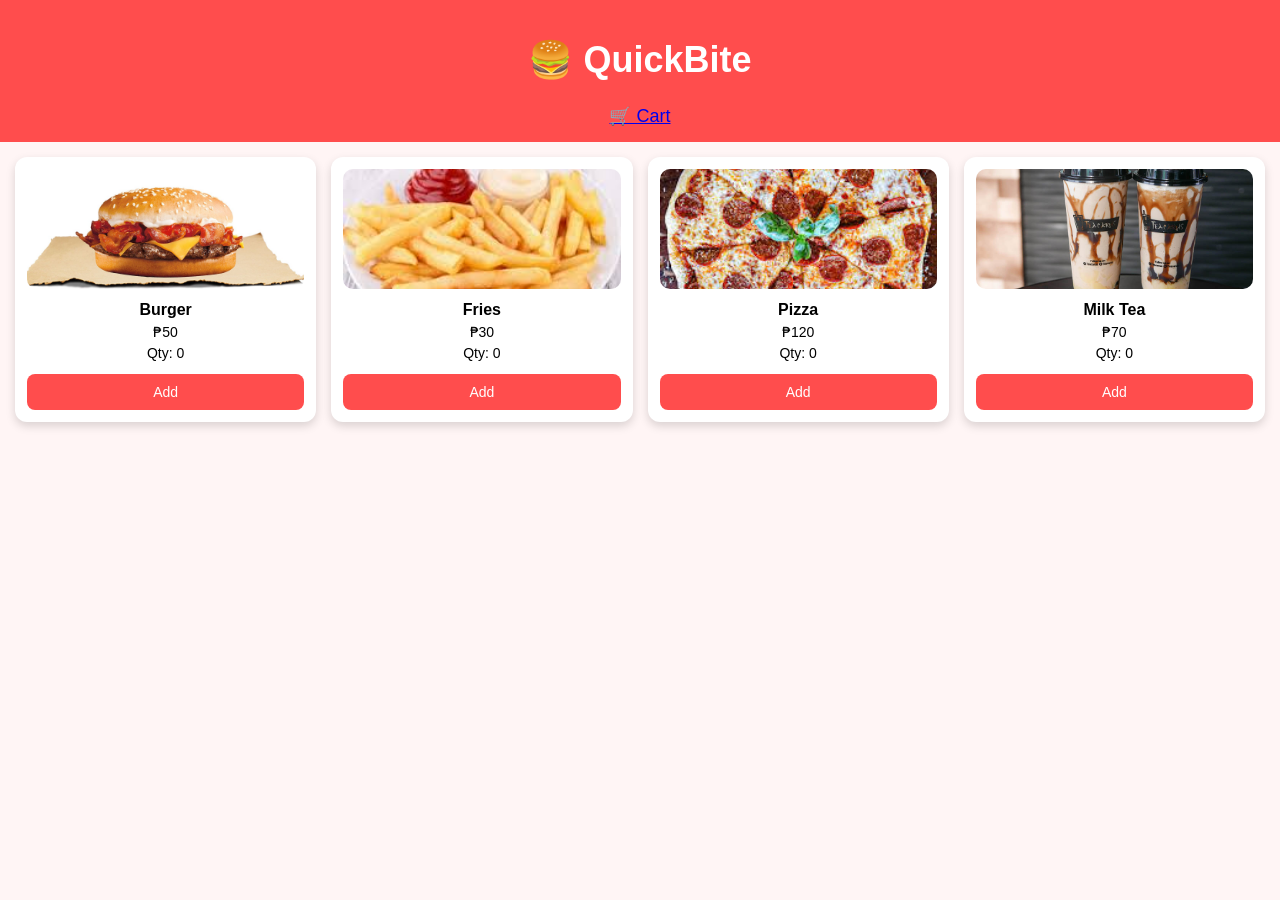
<file: index.html>
<!DOCTYPE html>
<html>
<head>
    <meta charset="UTF-8">
    <title>QuickBite</title>
    <link rel="stylesheet" href="style.css">
</head>
<body>

<header>
    <h1>🍔 QuickBite</h1>
    <a href="cart.html">🛒 Cart</a>
</header>

<div class="menu">

    <div class="item">
        <img src="burger.jpg">
        <h3>Burger</h3>
        <p>₱50</p>
        <p>Qty: <span id="Burger">0</span></p>
        <button onclick="addToCart('Burger',50,'Burger')">Add</button>
    </div>

    <div class="item">
        <img src="fries.jpg">
        <h3>Fries</h3>
        <p>₱30</p>
        <p>Qty: <span id="Fries">0</span></p>
        <button onclick="addToCart('Fries',30,'Fries')">Add</button>
    </div>

    <div class="item">
        <img src="pizza.jpg">
        <h3>Pizza</h3>
        <p>₱120</p>
        <p>Qty: <span id="Pizza">0</span></p>
        <button onclick="addToCart('Pizza',120,'Pizza')">Add</button>
    </div>

    <div class="item">
        <img src="milk tea.jpg">
        <h3>Milk Tea</h3>
        <p>₱70</p>
        <p>Qty: <span id="Milk Tea">0</span></p>
        <button onclick="addToCart('Milk Tea',70,'Milk Tea')">Add</button>
    </div>

</div>

<script src="script.js"></script>
</body>
</html>
</file>
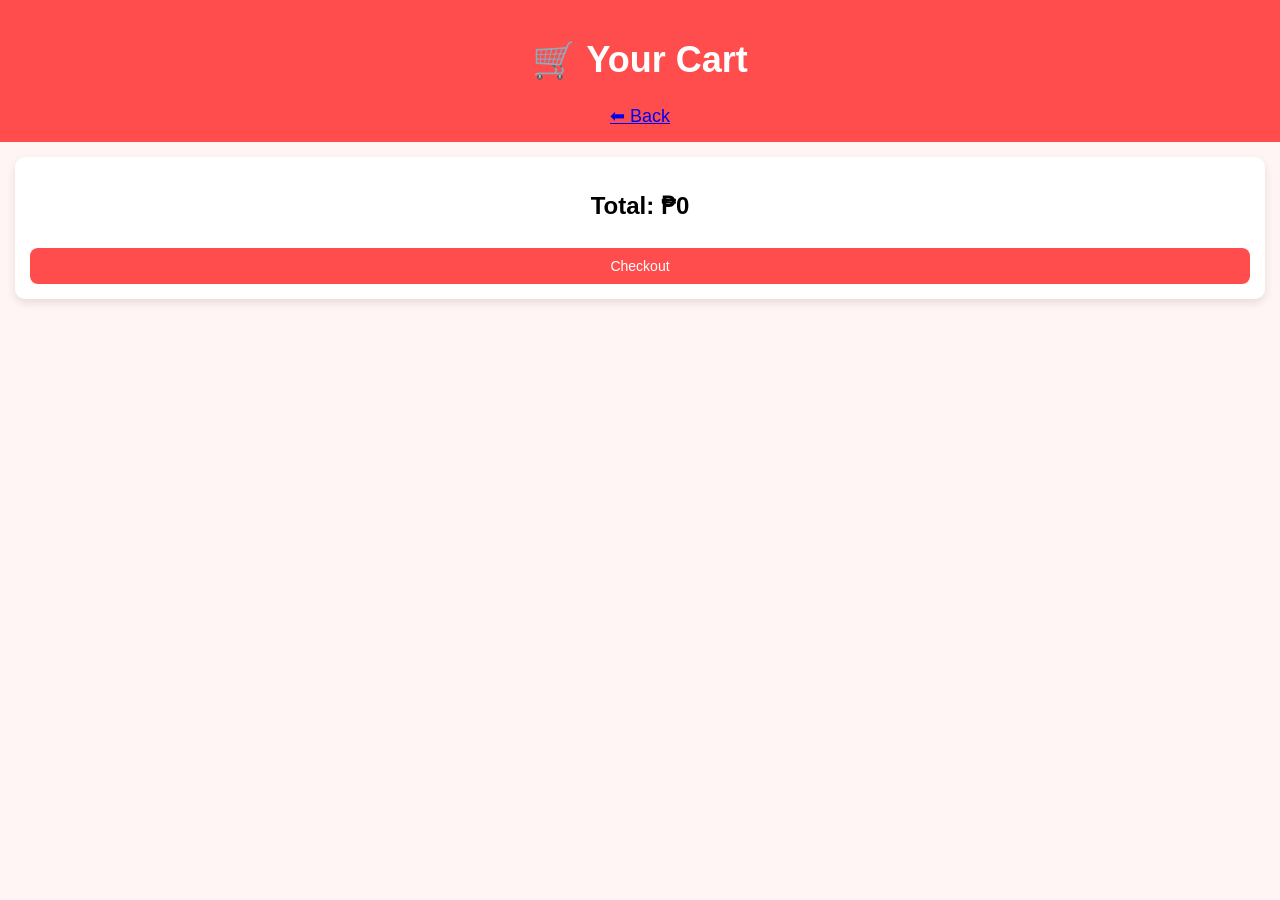
<file: cart.html>
<!DOCTYPE html>
<html>
<head>
    <meta charset="UTF-8">
    <title>Cart</title>
    <link rel="stylesheet" href="style.css">
</head>
<body>

<header>
    <h1>🛒 Your Cart</h1>
    <a href="index.html">⬅ Back</a>
</header>

<div class="cart-box">
    <ul id="cart"></ul>
    <h2>Total: ₱<span id="total">0</span></h2>
    <button onclick="checkout()">Checkout</button>
</div>

<script src="script.js"></script>
</body>
</html>
</file>
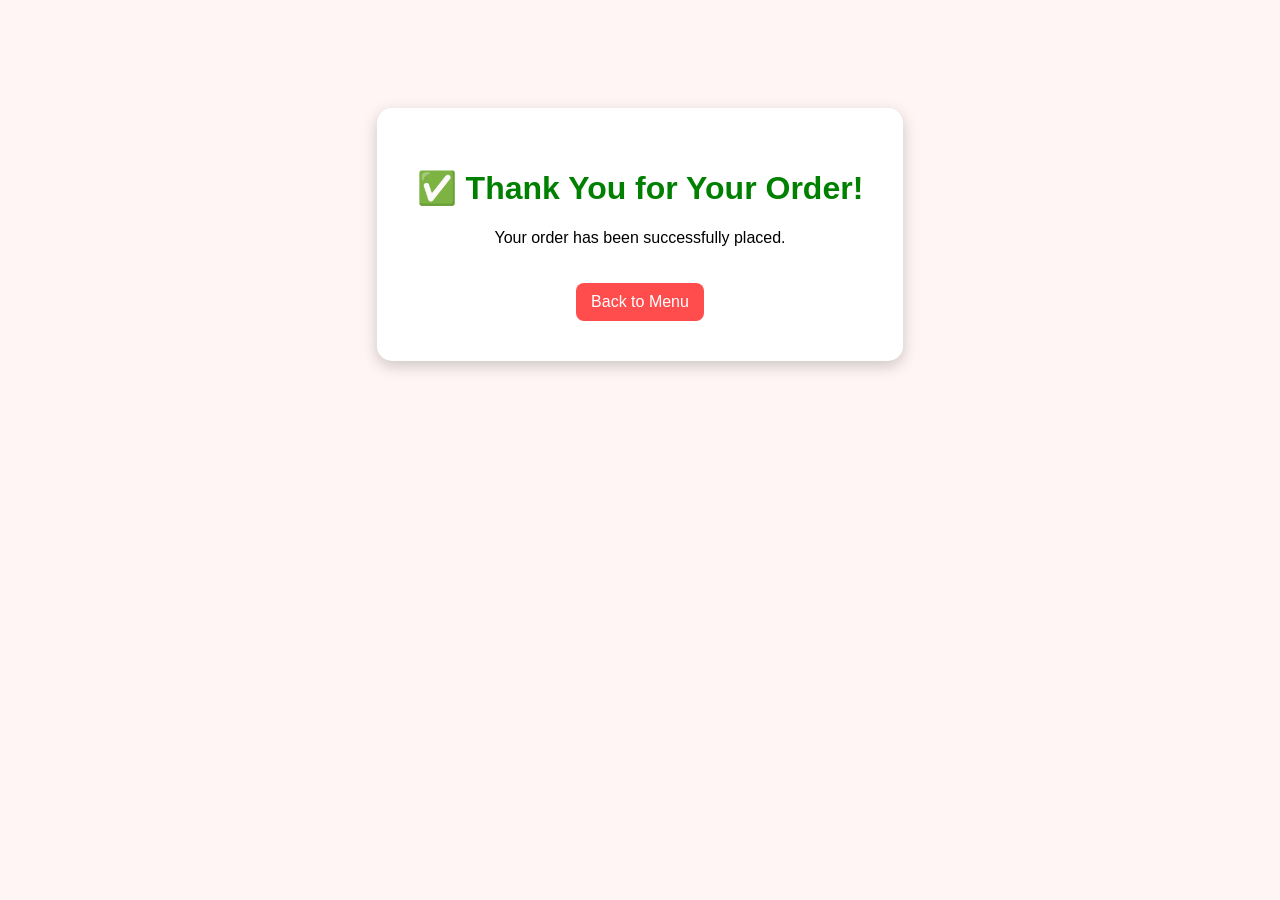
<file: thankyou.html>
<!DOCTYPE html>
<html lang="en">
<head>
    <meta charset="UTF-8">
    <title>Thank You</title>
    <style>
        body {
            font-family: Arial;
            background: #fff5f5;
            text-align: center;
            padding-top: 100px;
        }

        .box {
            background: white;
            display: inline-block;
            padding: 40px;
            border-radius: 15px;
            box-shadow: 0 5px 15px rgba(0,0,0,0.2);
        }

        h1 {
            color: green;
        }

        a {
            display: inline-block;
            margin-top: 20px;
            padding: 10px 15px;
            background: #ff4d4d;
            color: white;
            text-decoration: none;
            border-radius: 8px;
        }
    </style>
</head>
<body>

<div class="box">
    <h1>✅ Thank You for Your Order!</h1>
    <p>Your order has been successfully placed.</p>

    <a href="index.html">Back to Menu</a>
</div>

</body>
</html>
</file>
<file: style.css>
body {
    font-family: Arial, sans-serif;
    margin: 0;
    background: #fff5f5;
}

/* HEADER */
header {
    background: #ff4d4d;
    color: white;
    padding: 15px;
    text-align: center;
    font-size: 18px;
}

/* MENU GRID (better spacing + responsive) */
.menu {
    display: grid;
    grid-template-columns: repeat(auto-fit, minmax(160px, 1fr));
    gap: 15px;
    padding: 15px;
}

/* ITEM CARD */
.item {
    background: white;
    padding: 12px;
    border-radius: 12px;
    box-shadow: 0 4px 10px rgba(0,0,0,0.15);
    text-align: center;
    transition: 0.3s;
}

/* hover effect (optional nice touch) */
.item:hover {
    transform: scale(1.03);
}

/* IMAGE */
.item img {
    width: 100%;
    height: 120px;
    object-fit: cover;
    border-radius: 10px;
}

/* TEXT */
h3 {
    font-size: 16px;
    margin: 8px 0 5px;
}

p {
    font-size: 14px;
    margin: 5px 0;
}

/* BUTTON (bigger for phone tapping) */
button {
    background: #ff4d4d;
    color: white;
    border: none;
    padding: 10px;
    width: 100%;
    margin-top: 8px;
    border-radius: 8px;
    font-size: 14px;
    cursor: pointer;
}

button:hover {
    background: #e60000;
}

/* CART BOX */
.cart-box {
    text-align: center;
    background: white;
    margin: 15px;
    padding: 15px;
    border-radius: 10px;
    box-shadow: 0 4px 10px rgba(0,0,0,0.1);
}

/* MOBILE OPTIMIZATION */
@media screen and (max-width: 600px) {
    .menu {
        grid-template-columns: repeat(2, 1fr);
        gap: 10px;
        padding: 10px;
    }

    .item {
        padding: 10px;
    }

    button {
        font-size: 13px;
        padding: 9px;
    }

    header {
        font-size: 16px;
    }
}
</file>
